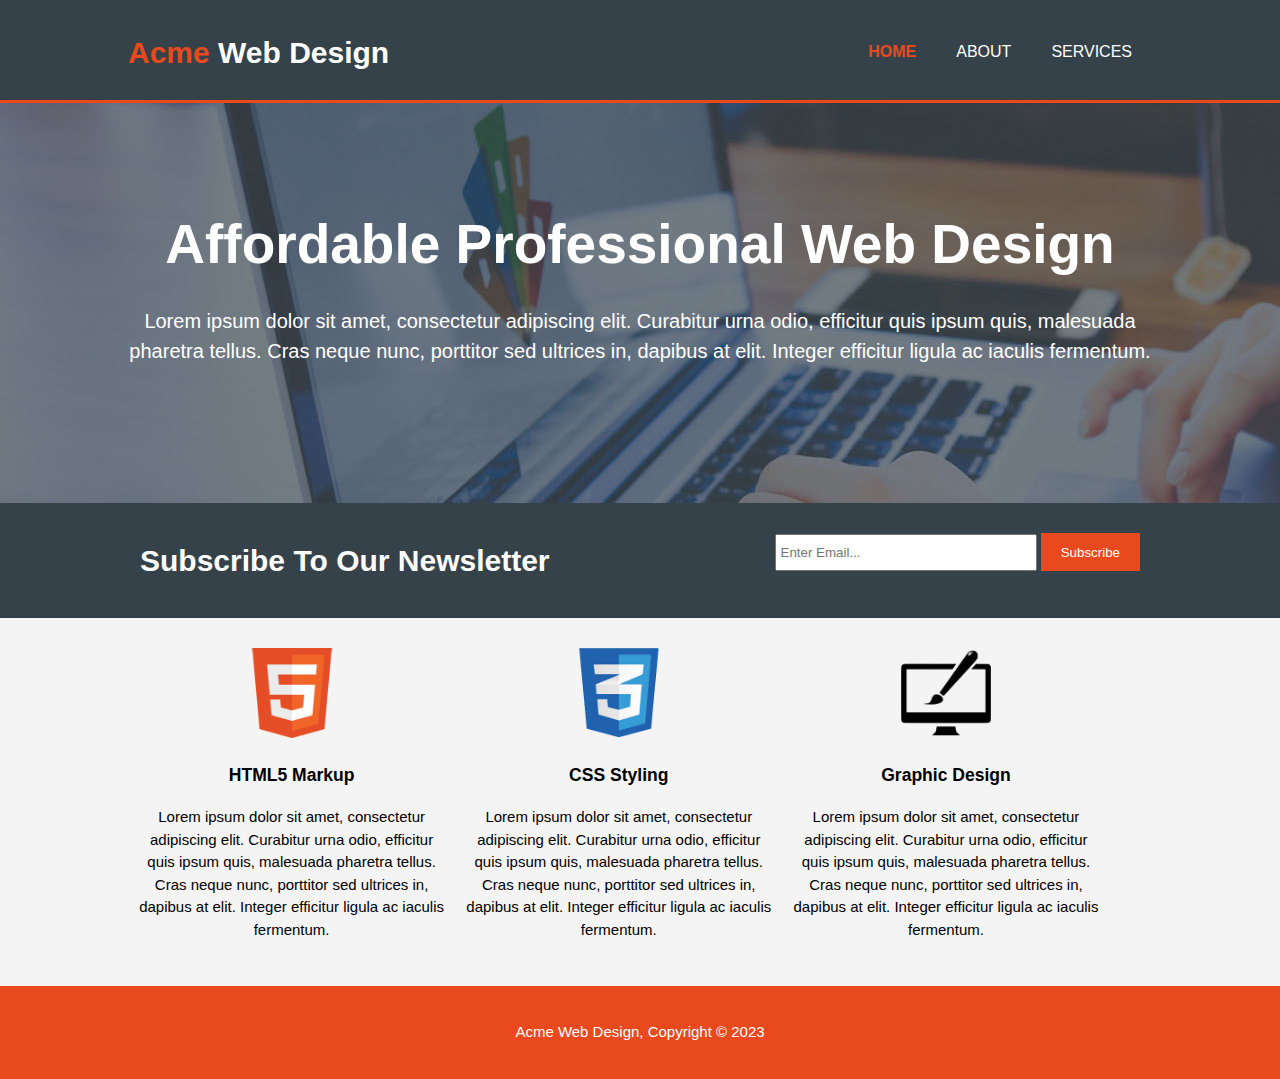
<file: index.html>
<!DOCTYPE html>
<html lang="en">
<head>
    <meta charset="UTF-8">
    <meta http-equiv="X-UA-Compatible" content="IE=edge">
    <meta name="viewport" content="width=device-width, initial-scale=1.0">
    <meta name="description" content="Affordable and professional web design">
    <meta name="keywords" content="web design, affordable web design, professional web desing">
    <meta name="author" content="Ahmet AVCI">
    <title>Acme Web Design | Welcome</title>
    <link rel="stylesheet" href="./css/style.css">
</head>
<body>
    <header>
        <div class="container">
            <div id="branding">
                <h1> <span class="highlight">Acme</span> Web Design</h1>
            </div>
            <nav>
                <ul>
                    <li class="current"><a href="index.html">Home</a></li>
                    <li><a href="about.html">About</a></li>
                    <li><a href="services.html">Services</a></li>
                </ul>
            </nav>
        </div>
    </header>
    <section id="showcase">
        <div class="container">
            <h1>Affordable Professional Web Design</h1>
            <p>Lorem ipsum dolor sit amet, consectetur adipiscing elit. Curabitur urna odio, efficitur quis ipsum quis, malesuada pharetra tellus. Cras neque nunc, porttitor sed ultrices in, dapibus at elit. Integer efficitur ligula ac iaculis fermentum. </p>
        </div>
    </section>
    <section id="newsletter">
        <div class="container">
            <h1>Subscribe To Our Newsletter</h1>
            <form>
                <input type="email" placeholder="Enter Email...">
                <button type="submit" class="button_1">Subscribe</button>
            </form>
        </div>
    </section>
    <section id="boxes">
        <div class="container">
            <div class="box">
                <img src="./img/logo_html.png" alt="">
                <h3>HTML5 Markup</h3>
                <p>Lorem ipsum dolor sit amet, consectetur adipiscing elit. Curabitur urna odio, efficitur quis ipsum quis, malesuada pharetra tellus. Cras neque nunc, porttitor sed ultrices in, dapibus at elit. Integer efficitur ligula ac iaculis fermentum. </p>
            </div>
            <div class="box">
                <img src="./img/logo_css.png" alt="">
                <h3>CSS Styling</h3>
                <p>Lorem ipsum dolor sit amet, consectetur adipiscing elit. Curabitur urna odio, efficitur quis ipsum quis, malesuada pharetra tellus. Cras neque nunc, porttitor sed ultrices in, dapibus at elit. Integer efficitur ligula ac iaculis fermentum. </p>
            </div>
            <div class="box">
                <img src="./img/logo_brush.png" alt="">
                <h3>Graphic Design</h3>
                <p>Lorem ipsum dolor sit amet, consectetur adipiscing elit. Curabitur urna odio, efficitur quis ipsum quis, malesuada pharetra tellus. Cras neque nunc, porttitor sed ultrices in, dapibus at elit. Integer efficitur ligula ac iaculis fermentum. </p>
            </div>
        </div>
    </section>
    <footer>
        <p>Acme Web Design, Copyright &copy; 2023</p>
    </footer>
</body>
</html>
</file>
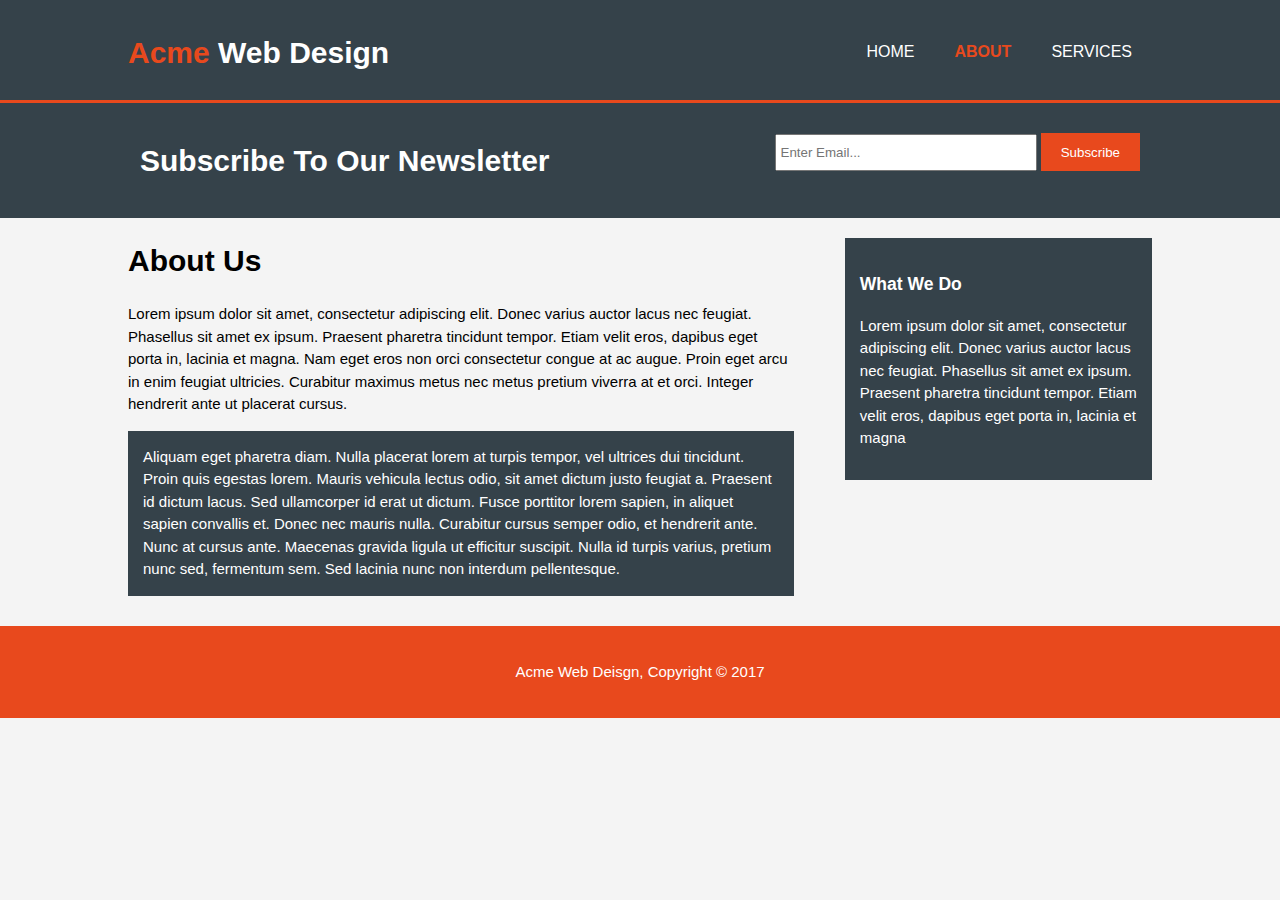
<file: about.html>
<!DOCTYPE html>
<html lang="en">
<head>
    <meta charset="UTF-8">
    <meta http-equiv="X-UA-Compatible" content="IE=edge">
    <meta name="viewport" content="width=device-width, initial-scale=1.0">
    <meta name="description" content="Affordable and professional web design">
    <meta name="keywords" content="web design, affordable web design, professional web desing">
    <meta name="author" content="Ahmet AVCI">
    <title>Acme Web Design | About</title>
    <link rel="stylesheet" href="./css/style.css">
</head>
<body>
    <header>
      <div class="container">
        <div id="branding">
          <h1><span class="highlight">Acme</span> Web Design</h1>
        </div>
        <nav>
          <ul>
            <li><a href="index.html">Home</a></li>
            <li class="current"><a href="about.html">About</a></li>
            <li><a href="services.html">Services</a></li>
          </ul>
        </nav>
      </div>
    </header>

    <section id="newsletter">
      <div class="container">
        <h1>Subscribe To Our Newsletter</h1>
        <form>
          <input type="email" placeholder="Enter Email...">
          <button type="submit" class="button_1">Subscribe</button>
        </form>
      </div>
    </section>

    <section id="main">
      <div class="container">
        <article id="main-col">
            <h1 class="page-title">About Us</h1>
            <p>
            Lorem ipsum dolor sit amet, consectetur adipiscing elit. Donec varius auctor lacus nec feugiat. Phasellus sit amet ex ipsum. Praesent pharetra tincidunt tempor. Etiam velit eros, dapibus eget porta in, lacinia et magna. Nam eget eros non orci consectetur congue at ac augue. Proin eget arcu in enim feugiat ultricies. Curabitur maximus metus nec metus pretium viverra at et orci. Integer hendrerit ante ut placerat cursus.
            </p>
            <p class="dark">
            Aliquam eget pharetra diam. Nulla placerat lorem at turpis tempor, vel ultrices dui tincidunt. Proin quis egestas lorem. Mauris vehicula lectus odio, sit amet dictum justo feugiat a. Praesent id dictum lacus. Sed ullamcorper id erat ut dictum. Fusce porttitor lorem sapien, in aliquet sapien convallis et. Donec nec mauris nulla. Curabitur cursus semper odio, et hendrerit ante. Nunc at cursus ante. Maecenas gravida ligula ut efficitur suscipit. Nulla id turpis varius, pretium nunc sed, fermentum sem. Sed lacinia nunc non interdum pellentesque.
            </p>
        </article>

        <aside id="sidebar">
            <div class="dark">
                <h3>What We Do</h3>
                <p>Lorem ipsum dolor sit amet, consectetur adipiscing elit. Donec varius auctor lacus nec feugiat. Phasellus sit amet ex ipsum. Praesent pharetra tincidunt tempor. Etiam velit eros, dapibus eget porta in, lacinia et magna
                </p>
            </div>
        </aside>
      </div>
    </section>

    <footer>
      <p>Acme Web Deisgn, Copyright &copy; 2017</p>
    </footer>
  </body>
</html>
</file>
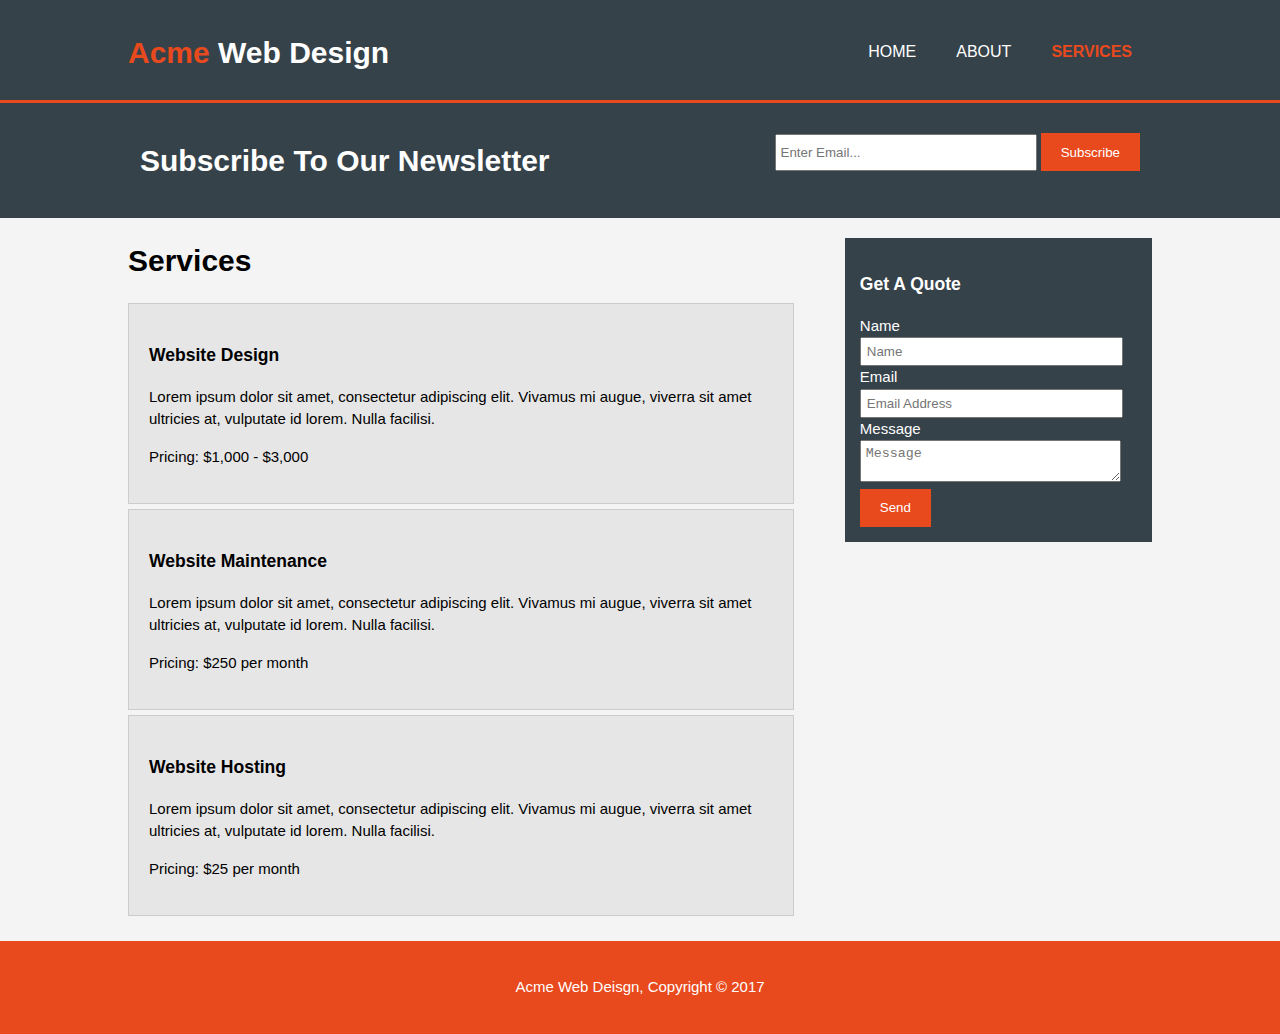
<file: services.html>
<!DOCTYPE html>
<html lang="en">
<head>
    <meta charset="UTF-8">
    <meta http-equiv="X-UA-Compatible" content="IE=edge">
    <meta name="viewport" content="width=device-width, initial-scale=1.0">
    <meta name="description" content="Affordable and professional web design">
    <meta name="keywords" content="web design, affordable web design, professional web desing">
    <meta name="author" content="Ahmet AVCI">
    <title>Acme Web Design | Services</title>
    <link rel="stylesheet" href="./css/style.css">
</head>
  <body>
    <header>
      <div class="container">
        <div id="branding">
          <h1><span class="highlight">Acme</span> Web Design</h1>
        </div>
        <nav>
          <ul>
            <li><a href="index.html">Home</a></li>
            <li><a href="about.html">About</a></li>
            <li class="current"><a href="services.html">Services</a></li>
          </ul>
        </nav>
      </div>
    </header>

    <section id="newsletter">
      <div class="container">
        <h1>Subscribe To Our Newsletter</h1>
        <form>
          <input type="email" placeholder="Enter Email...">
          <button type="submit" class="button_1">Subscribe</button>
        </form>
      </div>
    </section>

    <section id="main">
      <div class="container">
        <article id="main-col">
          <h1 class="page-title">Services</h1>
          <ul id="services">
            <li>
              <h3>Website Design</h3>
              <p>Lorem ipsum dolor sit amet, consectetur adipiscing elit. Vivamus mi augue, viverra sit amet ultricies at, vulputate id lorem. Nulla facilisi.</p>
			  <p>Pricing: $1,000 - $3,000</p>
            </li>
            <li>
              <h3>Website Maintenance</h3>
              <p>Lorem ipsum dolor sit amet, consectetur adipiscing elit. Vivamus mi augue, viverra sit amet ultricies at, vulputate id lorem. Nulla facilisi.</p>
			  <p>Pricing: $250 per month</p>
            </li>
            <li>
              <h3>Website Hosting</h3>
              <p>Lorem ipsum dolor sit amet, consectetur adipiscing elit. Vivamus mi augue, viverra sit amet ultricies at, vulputate id lorem. Nulla facilisi.</p>
			  <p>Pricing: $25 per month</p>
            </li>
          </ul>
        </article>

        <aside id="sidebar">
            <div class="dark">
                <h3>Get A Quote</h3>
                <form class="quote">
  					<div>
  						<label>Name</label><br>
  						<input type="text" placeholder="Name">
  					</div>
  					<div>
  						<label>Email</label><br>
  						<input type="email" placeholder="Email Address">
  					</div>
  					<div>
  						<label>Message</label><br>
  						<textarea placeholder="Message"></textarea>
  					</div>
  					<button class="button_1" type="submit">Send</button>
				</form>
            </div>
        </aside>
      </div>
    </section>

    <footer>
      <p>Acme Web Deisgn, Copyright &copy; 2017</p>
    </footer>
  </body>
</html>
</file>
<file: css/style.css>
body {
    font: 15px/1.5 Arial, Helvetica, sans-serif;
    background-color: #f4f4f4;
    margin: 0;
    padding: 0;
}
.container {
    width: 80%;
    margin: auto;
    overflow: hidden;
}
ul {
    margin: 0;
    padding: 0;
}
.button_1 {
    height: 38px;
    background: #e8491d;
    border: 0;
    padding-left: 20px;
    padding-right: 20px;
    color: #ffffff;
}
.dark {
    padding: 15px;
    background: #35424a;
    color: #ffffff;
    margin-top: 10px;
    margin-bottom: 10px;
}
header {
background: #35424a;
color: #ffffff;
padding-top: 30px;
min-height: 70px;
border-bottom: #e8491d 3px solid;
}
header a{
    color: #ffffff;
    text-decoration: none;
    text-transform: uppercase;
    font-size: 16px;
}
header li {
    float: left;
    display: inline;
    padding: 0 20px 0 20px;
}
header #branding {
    float: left;
}
header #branding h1 {
    margin: 0;
}
header nav{
    float: right;
    margin-top: 10px;
}
header .highlight, header .current a{
    color: #e8491d;
    font-weight: bold;
}
header a:hover {
    color: #cccccc;
    font-weight: bold;
}

#showcase {
    min-height: 400px;
    background: url('../img/showcase.jpg') no-repeat 0 -400px;
    text-align: center;
    color: #ffffff;
}
#showcase h1 {
    margin-top: 100px;
    font-size: 55px;
    margin-bottom: 10px;
}
#showcase p{
    font-size: 20px;
}
#newsletter{
    padding: 15px;
    color: white;
    background: #35424a;
}
#newsletter h1{
    float: left;
}
#newsletter form{
    float: right;
    margin-top: 15px;
}
#newsletter input[type='email']{
    padding: 4px;
    height: 25px;
    width: 250px;
}
#boxes {
    margin-top: 20px;
}
#boxes .box{
    float: left;
    text-align: center;
    width: 30%;
    padding: 10px;
}
#boxes .box img{
    width: 90px;
}
aside#sidebar{
    float:right;
    width:30%;
    margin-top:10px;
}
  
aside#sidebar .quote input, aside#sidebar .quote textarea{
    width:90%;
    padding:5px;
}
  
/* Main-col */
article#main-col{
    float:left;
    width:65%;
}
  
/* Services */
ul#services li{
    list-style: none;
    padding:20px;
    border: #cccccc solid 1px;
    margin-bottom:5px;
    background:#e6e6e6;
}

footer{
    padding:20px;
    margin-top:20px;
    color:#ffffff;
    background-color:#e8491d;
    text-align: center;
}
@media (max-width: 768px){
    header #branding, header nav, header nav li, #newsletter h1, #newsletter form, #boxes .box, article#main-col, aside#sidebar {
        float: none;
        text-align: center;
        width: 100%;
    }
    header {
        padding-bottom: 20px;
    }
    #showcase h1 {
        margin-top: 40px;
    }
    #newsletter button .quote button {
        display: block;
        width: 100%;
    }
    #newsletter form input[type="email"], .quote input, .quote textarea {
        width: 100%;
        margin-bottom: 5px;
    }
}
</file>
